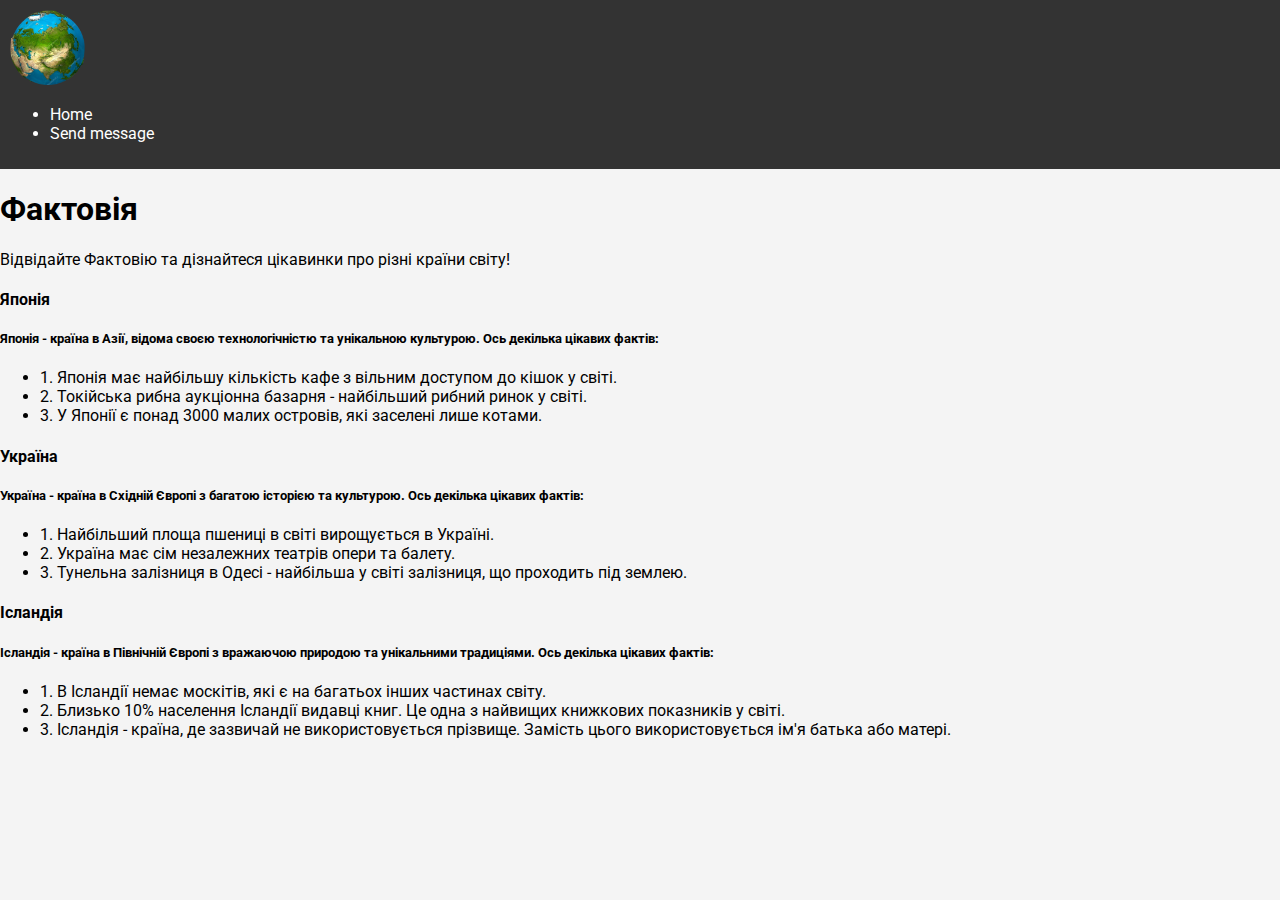
<file: index.html>
<!DOCTYPE html>
<html lang="en">
<head>
    <meta charset="UTF-8">
    <meta http-equiv="X-UA-Compatible" content="IE=edge">
    <meta name="viewport" content="width=device-width, initial-scale=1.0">
    <title>Document</title>
    <!-- CSS only -->
    <link href="https://cdn.jsdelivr.net/npm/bootstrap@5.2.2/dist/css/bootstrap.min.css" rel="stylesheet" integrity="sha384-Zenh87qX5JnK2Jl0vWa8Ck2rdkQ2Bzep5IDxbcnCeuOxjzrPF/et3URy9Bv1WTRi" crossorigin="anonymous">
    <link rel="stylesheet" href="/assets/css/app.css">
    <script src="/assets/js/app.js" defer></script>
  </head>
<body>
    <header>
      <nav class="navbar navbar-expand navbar-dark bg-dark" aria-label="Second navbar example">
        <div class="container-fluid">
          <a class="navbar-brand" href="#">
            <img src="assets/img/Logo.png" alt="logo" width="75" height="75">
          </a>
          <div class="collapse navbar-collapse" id="navbarsExample02">
            <ul class="navbar-nav me-auto">
              <li class="nav-item">
                <a class="nav-link active" aria-current="page" href="#">Home</a>
              </li>
              <li class="nav-item">
                <a class="nav-link" href="/message.html">Send message</a>
              </li>
            </ul>
          </div>
        </div>
      </nav>

      <div class="p-3 pb-md-4 mx-auto text-center">
        <h1 class="display-4 fw-normal">Фактовія</h1>
        <p class="fs-5 text-muted">
          Відвідайте Фактовію та дізнайтеся цікавинки про різні країни світу!
        </p>
      </div>
    </header>
    <main class="container">
      <div class="row row-cols-1 row-cols-md-3 mb-3 text-center">
        <div class="col">
          <div class="card mb-4 rounded-3 shadow-sm">
            <div class="card-header py-3">
              <h4 class="my-0 fw-normal">Японія</h4>
            </div>
            <div class="card-body">
              <h5>Японія - країна в Азії, відома своєю технологічністю та унікальною культурою. Ось декілька цікавих фактів:</h5>
              <ul class="list-unstyled mt-3 mb-4">
                <li>1. Японія має найбільшу кількість кафе з вільним доступом до кішок у світі.</li>
                <li>2. Токійська рибна аукціонна базарня - найбільший рибний ринок у світі.</li>
                <li>3. У Японії є понад 3000 малих островів, які заселені лише котами.</li>
              </ul>
            </div>
          </div>
        </div>
        <div class="col">
          <div class="card mb-4 rounded-3 shadow-sm border-primary">
            <div class="card-header py-3 text-bg-primary border-primary">
              <h4 class="my-0 fw-normal">Україна</h4>
            </div>
            <div class="card-body">
              <h5>Україна - країна в Східній Європі з багатою історією та культурою. Ось декілька цікавих фактів:</h5>
              <ul class="list-unstyled mt-3 mb-4">
                <li>1. Найбільший площа пшениці в світі вирощується в Україні.</li>
                <li>2. Україна має сім незалежних театрів опери та балету.</li>
                <li>3. Тунельна залізниця в Одесі - найбільша у світі залізниця, що проходить під землею.</li>
              </ul>
            </div>
          </div>
        </div>
        <div class="col">
          <div class="card mb-4 rounded-3 shadow-sm">
            <div class="card-header py-3">
              <h4 class="my-0 fw-normal">Ісландія</h4>
            </div>
            <div class="card-body">
              <h5>Ісландія - країна в Північній Європі з вражаючою природою та унікальними традиціями. Ось декілька цікавих фактів:</h5>
              <ul class="list-unstyled mt-3 mb-4">
                <li>1. В Ісландії немає москітів, які є на багатьох інших частинах світу.</li>
                <li>2. Близько 10% населення Ісландії видавці книг. Це одна з найвищих книжкових показників у світі.</li>
                <li>3. Ісландія - країна, де зазвичай не використовується прізвище. Замість цього використовується ім'я батька або матері.</li>
              </ul>
            </div>
          </div>
        </div>
      </div>
    </main>
</body>
</html>
</file>
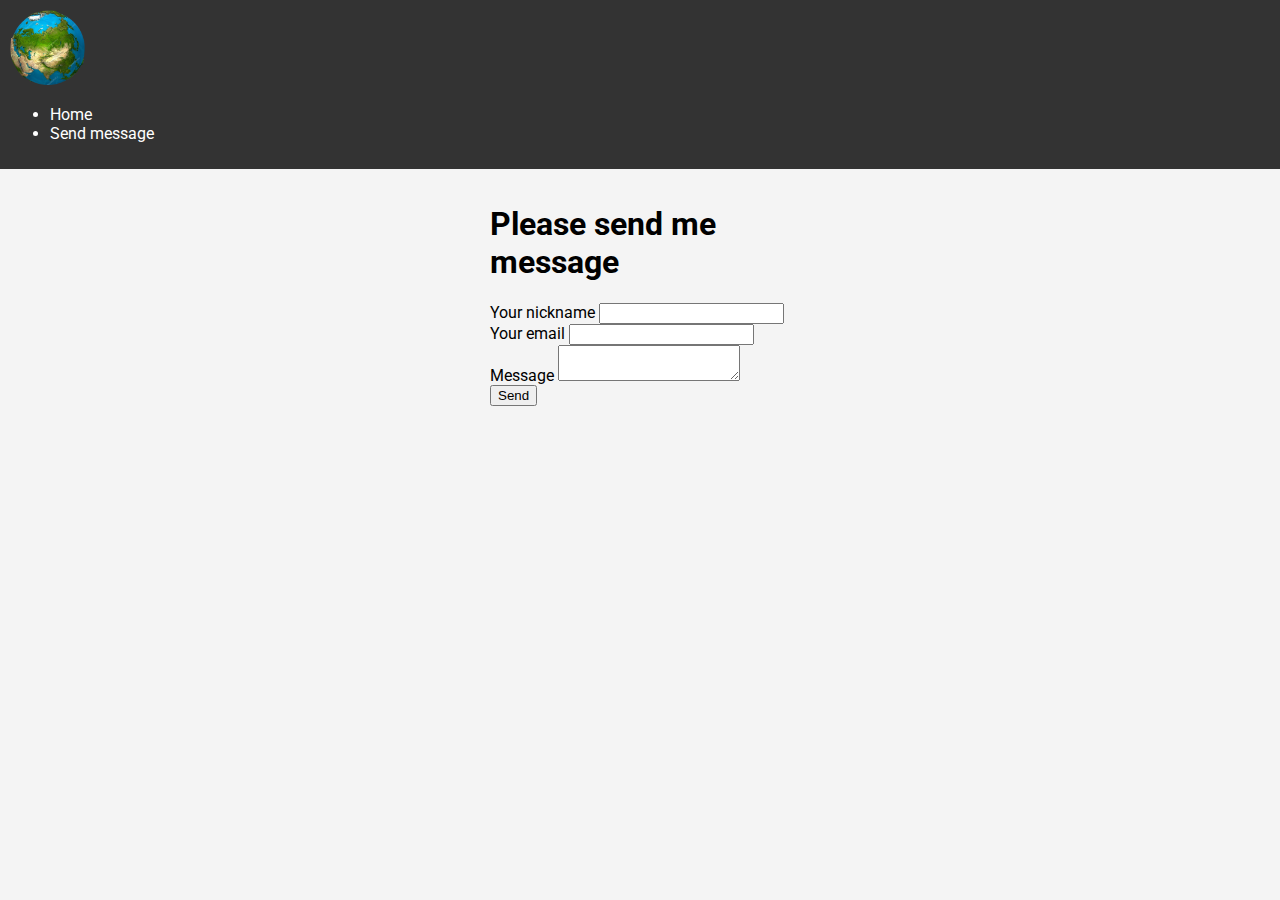
<file: message.html>
<!DOCTYPE html>
<html lang="en">
<head>
    <meta charset="UTF-8">
    <meta http-equiv="X-UA-Compatible" content="IE=edge">
    <meta name="viewport" content="width=device-width, initial-scale=1.0">
    <title>Document</title>
    <link href="https://cdn.jsdelivr.net/npm/bootstrap@5.2.2/dist/css/bootstrap.min.css" rel="stylesheet" integrity="sha384-Zenh87qX5JnK2Jl0vWa8Ck2rdkQ2Bzep5IDxbcnCeuOxjzrPF/et3URy9Bv1WTRi" crossorigin="anonymous">
    <link rel="stylesheet" href="assets/css/app.css">
    <script src="/assets/js/app.js" defer></script>
  </head>
<body>
    <header>
      <nav class="navbar navbar-expand navbar-dark bg-dark" aria-label="Second navbar example">
        <div class="container-fluid">
          <a class="navbar-brand" href="#">
            <img src="assets/img/Logo.png" alt="logo" width="75" height="75">
          </a>
          <div class="collapse navbar-collapse" id="navbarsExample02">
            <ul class="navbar-nav me-auto">
              <li class="nav-item">
                <a class="nav-link active" aria-current="page" href="/">Home</a>
              </li>
              <li class="nav-item">
                <a class="nav-link" href="#">Send message</a>
              </li>
            </ul>
          </div>
        </div>
      </nav>
    </header>
    <div class="container mt-3">
      <main class="form-signin w-50 m-auto">
        <form action="/message" method="POST">
          <h1 class="h3 mb-3 fw-normal">Please send me message</h1>

          <div class="row mb-3">
            <label for="floatingInput">Your nickname</label>
            <input type="text" class="form-control" id="floatingInput" name="username">
          </div>

          <div class="row mb-3">
            <label for="floatingInput">Your email</label>
            <input type="text" class="form-control" id="floatingInput" name="username">
          </div>

          <div class="row mb-3 h-100">
            <label for="floatingTextarea">Message</label>
            <textarea class="form-control" id="floatingTextarea" name="message"></textarea>
          </div>

          <button class="w-100 btn btn-lg btn-primary" type="submit">
            Send
          </button>
        </form>
      </main>
    </div>
</body>
</html>
</file>
<file: assets/css/app.css>
@import url('https://fonts.googleapis.com/css?family=Roboto:300,400,700&subset=cyrillic');

body {
  margin: 0;
  padding: 0;
  font-family: 'Roboto', Arial, Helvetica, sans-serif;
  background-color: #f4f4f4;
  /* color: #f5f7e2; */
}

*,
*::before,
*::after {
  box-sizing: border-box;
}

.visuallyhidden:not(:focus):not(:active) {
  position: absolute;

  width: 1px;
  height: 1px;
  margin: -1px;
  border: 0;
  padding: 0;

  white-space: nowrap;

  clip-path: inset(100%);
  clip: rect(0 0 0 0);
  overflow: hidden;
}

.form-signin {
  width: 100%;
  max-width: 330px;
  padding: 15px;
  margin: auto;
}

/* Стилі для навбару */

.navbar {
  background-color: #333;
  color: #fff;
  padding: 10px;
}

.navbar-brand img {
  width: 75px;
  height: 75px;
}

.navbar a {
  color: #fff;
  text-decoration: none;
  margin-right: 15px;
}

.navbar a:hover {
  color: #ff0;
}
</file>
